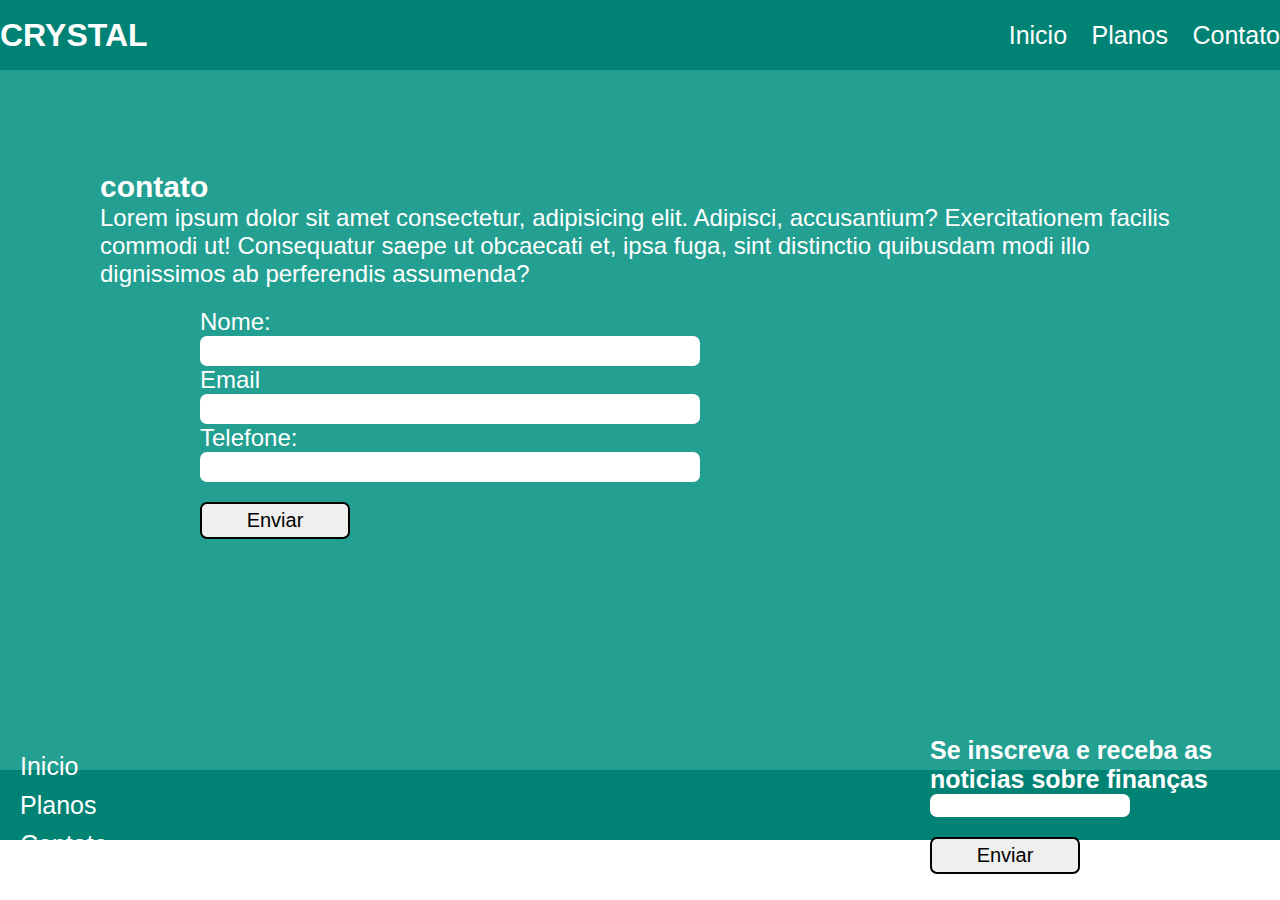
<file: contato.html>
<!DOCTYPE html>
<html lang="pt-br">
<head>
    <meta charset="UTF-8">
    <meta name="viewport" content="width=device-width, initial-scale=1.0">
    <title>Crystal</title>
    <link rel="stylesheet" href="style.css">
</head>
    <body>
        <header class="container">
            <h1 class="logo">CRYSTAL</h1>
            <!-- CTRL + ;-->
             <nav class="menu">
                <a href="index.html">Inicio</a>
                <a href="">Planos</a>
                <a href="contato.html">Contato</a>
             </nav>
        </header>

        <main class="contato">
            <h3 class="cTitulo">contato</h3>
            <p class="cTexto">Lorem ipsum dolor sit amet consectetur, adipisicing elit. Adipisci, accusantium? Exercitationem facilis commodi ut! Consequatur saepe ut obcaecati et, ipsa fuga, sint distinctio quibusdam modi illo dignissimos ab perferendis assumenda?</p>
            <form>
                <label>Nome:</label>
                <input type="text">
                <label>Email</label>
                <input type="email">
                <label>Telefone:</label>
                <input type="tel">
                <button>Enviar</button>
            </form>
        </main>


        <footer class="container">
            <nav class ="menu">
                <a href="">Inicio</a>
                <a href="">Planos</a>
                <a href="contato.html">Contato</a>
            </nav>
            <div class="noticias">
                <h3 class="inscricao">
                    Se inscreva e receba as noticias sobre finanças
                </h3>
                <div class = "mensagem">
                    <input type="email">
                    <button>Enviar</button>
                </div>
            </div>
        </footer>
        
    </body>
</html>
</file>
<file: style.css>
*{
    margin: 0;
    border: 0;
    padding: 0;
    font-family: 'Lucida Sans', 'Lucida Sans Regular', 'Lucida Grande', 'Lucida Sans Unicode', Geneva, Verdana, sans-serif;
}
.container{
    display: flex;
    align-items: center;
    justify-content: space-between;
    height: 70px;
}

header, footer{
    background-color: #008374;
    color: white;
    padding: 20px, 80px;
}
a{
    text-decoration: none;
    color: white;
    font-size: 25px;
    margin-left: 20px;
}
.inicio{
    background-color: #23A092;
    height: 434px;
    padding-top: 80px;
}
.conteudo{
    color: white;
    padding-left: 80px;
    width: 600px;
}
.tInicio{
    font-size: 40px;
}
.pInicio{
    font-size: 30px;
}
.caixa{
    padding: 10px 15px;
    width: 150px;
    border: 1px, solid black;
    text-align: center;
    height: 160px;
}
.diferente{
    margin: 100px 120px;
    justify-content: space-around;
}
h4{
    font-weight: 100;
    margin-top: 20px;
}
.planos{
    margin: 50px 80px;
}
.card{
    background-color: #edecec;
    width: 400px;
    text-align: center;
    padding: 30px 0px;
    
}
.linha{
    height: 30px;
}
.clara{
    background-color: #f6a256;

}
.escura{
    background-color: #FF912D;
}
h3{
    font-size: 25px;
}
h5{
    font-size: 20px;
    margin: 7px 0px;
    font-weight: 200;
}
.cinza{
    color: gray;
}
footer .menu{
    display: flex;
    flex-direction: column;
    gap: 10px;

}
input{
    width: 200px;
    font-size: 20px;
    border-radius: 7px;
}
button{
    font-size: 20px;
    border-radius: 7px;
    border: 2px solid black;
    padding: 5px 7px;
}
.noticias {
    width: 350px;
}
.noticias {
    font-weight: 200;
}
.contato{
    background-color:#23A092;
    height: 500px;
    color: white;
    padding: 100px;
}
form{
    display: flex;
    flex-direction: column;
    padding: 20px 100px;
}
label{
    color: white;
    font-size: 24px;
}
.cTitulo{
    font-size: 30px;
}
.cTexto{
    font-size: 24px;
}
button{
    width: 150px;
    margin-top: 20px;
}
form input{
    width: 500px;
    height: 30px;
}
a{
    transition: 0.3s ease-in-out;
}
a:hover{
    color: red
}
</file>
